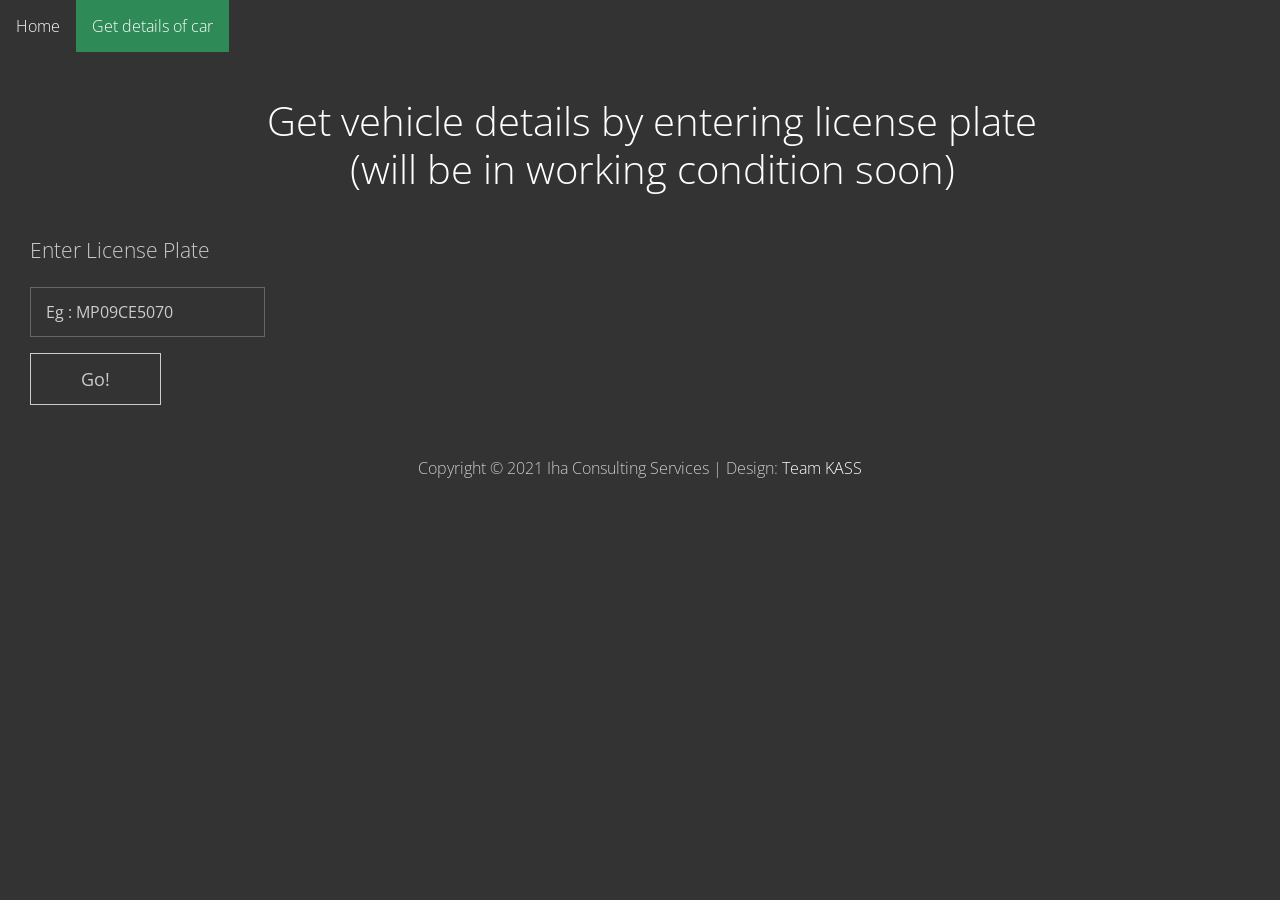
<file: deployment/api.html>
<!DOCTYPE html>
<html lang="en">

<head>
    <meta charset="UTF-8">
    <meta name="viewport" content="width=device-width, initial-scale=1.0">
    <meta http-equiv="X-UA-Compatible" content="ie=edge">

    <title>Iha Consulting Services</title>

    <!-- load CSS -->
    <link rel="stylesheet" href="https://fonts.googleapis.com/css?family=Open+Sans:300,400">
    <!-- Google web font "Open Sans" -->
    <link rel="stylesheet" href="css/bootstrap.min.css">
    <!-- https://getbootstrap.com/ -->
    <link rel="stylesheet" href="css/templatemo-style.css">
    <!-- Templatemo style -->
</head>

<ul>
  <li><a href="index.html">Home</a></li>
  <li><a class="active" href="#api">Get details of car</a></li>
</ul>

<body>

    <div class="container">
        <div class="row">
            <div class="col-lg-12">
                <header class="text-center tm-site-header">
                    <h1 class="pl-4 tm-site-title">Get vehicle details by entering license plate</h1>
	<h1 class="pl-4 tm-site-title">(will be in working condition soon)</h1>
                </header>
            </div>
        </div>
<div class="col-lg-6 mb-5">
                <h3 class="mb-4 tm-text-gray">Enter License Plate</h3>
                <form action="#contact" method="post" class="tm-contact-form">
                    <div class="row">
                        <div class="form-group col-xl-6">
                            <input type="text" id="contact_name" name="contact_name" class="form-control" placeholder="Eg : MP09CE5070" required/>
                        </div>
                    </div>
                    <button type="submit" class="btn  tm-btn-send">Go!</button>
                </form>
            </div>

        <!-- Footer -->
        <footer class="row mt-5 mb-5">
            <div class="col-lg-12">
                <p class="text-center tm-text-gray tm-copyright-text mb-0">Copyright &copy;
                    <span class="tm-current-year">2021</span> Iha Consulting Services
                    
                    | Design: <a href="#" class="tm-text-white">Team KASS</a>
                </p>
            </div>
        </footer>
    </div>
    <!-- .container -->

    <script src="js/jquery.min.js"></script>
    <!-- <script src="js/jquery-3.2.1.slim.min.js"></script> -->
    <script src="js/templatemo-script.js"></script>

</body>
</html>
</file>
<file: deployment/css/templatemo-style.css>
body {
    background-color: #333333;
    color: #FFFFFF;
    font-family: 'Open Sans', Helvetica, Arial, sans-serif;
    font-weight: 300;
    overflow-x: hidden;
}
body::-webkit-scrollbar {
  width: 20px;               /* width of the entire scrollbar */
}

body::-webkit-scrollbar-track {
  background: dark grey;        /* color of the tracking area */
}

body::-webkit-scrollbar-thumb {
  background-color: #222222;    /* color of the scroll thumb */
  border-radius: 10px;       /* roundness of the scroll thumb */
  border: 3px solid lightblue;  /* creates padding around scroll thumb */
}

h1,
h2,
h3,
h4,
h5,
h6 {
    font-weight: 300;
}

h3 {
    font-size: 1.3rem;
}

ul {
  list-style-type: none;
  margin: 0;
  padding: 0;
  overflow: hidden;
  background-color: #333;
 }
li {
  float: left;
 }
li a {
  display: block;
  color: white;
  text-align: center;
  padding: 14px 16px;
  text-decoration: none;
 }
li a.active {
  background-color: seagreen;
  color: white;
 }
li a:hover {
  background-color: purple;
 }

.tm-site-logo {
    width: 40px;
    height: 40px;
    border: 7px solid white;
    transform: rotate(45deg);
    display: inline-block;
    vertical-align: middle;
}

.tm-site-title {
    display: inline-block;
    vertical-align: middle;
    margin-bottom: 0;
}

.tm-site-header {
    padding-top: 45px;
    padding-bottom: 45px;
    margin-bottom: 0;
}

#tm-video-loader {
    border: 5px solid #f3f3f3;
    -webkit-animation: spin 1s linear infinite;
    animation: spin 1s linear infinite;
    border-top: 5px solid #555;
    border-radius: 50%;
    width: 50px;
    height: 50px;
    position: absolute;
    top: 0; left: 0; bottom: 0; right: 0;
    margin: auto;
}

@keyframes spin {
    0% { transform: rotate(0deg); }
    100% { transform: rotate(360deg); }
}

.tm-video-container {
    position: relative;
    max-width: 1280px;
    max-height: 640px;
    overflow-y: hidden;
}

.tm-video-text {
    display: inline-block;
}

.tm-welcome-video {
    max-width: 100%;
    min-width: 100%;
    min-height: 100%;
    width: auto;
    height: auto;
    z-index: -100;
    background-color: black;
    background-size: cover;
    transition: 1s opacity;
}

.tm-video-text-overlay {
    position: absolute;
    left: 60%;
    bottom: 30px;
}
.tm-video-text-overlay h1 {
	font-size: 3.4rem;
}
.tm-welcome-text {
    margin-top: 65px;
    margin-bottom: 65px;
    font-size: 2.2rem;
}

.tm-font-400 {
    font-weight: 400;
}

.tm-text-light-gray {
    color: #CDCDCD;
}

.tm-text-gray {
    color: #CCCCCC;
}

.tm-text-white {
    color: #FFFFFF;
}

a.tm-text-white:hover,
a.tm-text-white:focus {
    color: #FFFFFF;
}

.tm-text-green {
    color: #99CC66;
}

.tm-text-cyan {
    color: #33CCCC;
}

.tm-text-yellow {
    color: #FFFF66;
}

.tm-text-orange {
    color: #CC9966;
}

.tm-bg-dark {
    background-color: #262626;
}

.tm-bg-dark-light {
    background-color: #404040;
}

hr {
    border-color: #666666;
    max-width: 70%;
}

.tm-video-iframe {
    height: auto;
}

.tm-timeline-item {
    margin-left: 70px;
}

.tm-timeline-item-inner {
    display: flex;
    align-items: center;
}

.tm-img-timeline {
    width: 160px;
    height: 160px;
    display: inline-block;
    vertical-align: middle;
}

.tm-timeline-connector {
    width: 55px;
    height: 3px;
    background-color: #404040;
}

.tm-timeline-connector-vertical {
    height: 60px;
    width: 3px;
    background-color: #404040;
    margin-left: 260px;
}

.tm-timeline-description {
    display: inline-block;
    vertical-align: middle;
    border-radius: 20px;
    padding: 35px 40px;
    max-width: 712px;
}

.tm-section-mb {
    margin-bottom: 85px;
}

.tm-section-mt {
    margin-top: 85px;
}

.tm-contact-form {
    max-width: 500px;
}

.form-control {
    border-radius: 0;
    border-color: #666666;
	color: #CCC;
    background: transparent;
    padding: 12px 15px;
}

.form-control::placeholder {
    /* Chrome, Firefox, Opera, Safari 10.1+ */
    color: #CCCCCC;
    opacity: 1;
    /* Firefox */
}

.form-control:-ms-input-placeholder {
    /* Internet Explorer 10-11 */
    color: #DDDDDD;
}

.form-control::-ms-input-placeholder {
    /* Microsoft Edge */
    color: #DDDDDD;
}

iframe {
    max-width: 100%;
}

#google-map {
    max-width: 500px;
    width: 100%;
    height: 300px;
}

.tm-btn-send {
    border-radius: 0;
    font-size: 1.1rem;
    padding: 12px 50px;
    background: transparent;
    border: 1px solid #CCCCCC;
    color: #CCCCCC;
}

.tm-btn-send:hover,
.tm-btn-send:focus {
    background: #CCCCCC;
    color: #333333;
}

.form-control:focus {
    background-color: transparent;
    border-color: #CCCCCC;
	color: #FFF;
    box-shadow: 0 0 0 0.2rem #cccccc14;
}

input,
textarea,
[contenteditable] {
    caret-color: #FFFFFF;
}

p {
    line-height: 1.9;
}

@media (min-width: 1200px) {
    .container {
        max-width: 1310px;
    }
    .tm-container-2 {
        max-width: 1170px;
    }
}

@media (max-width: 1199px) {
    .tm-video-container {
        max-width: 932px;
        max-height: 466px;
    }
    .tm-video-text-overlay {
        left: 60%;
    }
}

@media (max-width: 991px) {
    #google-map,
    .tm-contact-form {
        max-width: 100%;
    }
    .google-map-iframe {
        width: 100%;
    }
    .tm-video-container {
        max-width: 690px;
        max-height: 345px;
    }
    .tm-video-text-overlay {
        left: 45%;
    }
	.tm-video-text-overlay h1 {
		font-size: 2.8rem;
	}
    .tm-timeline-item {
        margin-left: 25px;
    }
}

@media (max-width: 767px) {
    .tm-timeline-item {
        margin-left: 0;
    }
    .tm-video-container {
        max-width: 510px;
        max-height: 255px;
    }
    .tm-video-container,
    .tm-welcome-video {
        min-height: 220px;
    }
    .tm-video-text-overlay {
        left: 25%;
    }
}

@media (max-width: 584px) {
    .tm-timeline-item-inner {
        flex-direction: column;
    }
    .tm-timeline-connector {
        width: 3px;
        height: 55px;
    }
    .tm-timeline-connector-vertical {
        margin-left: auto;
        margin-right: auto;
    }
}

@media (max-width: 575px) {
    .container {
        max-width: 540px;
    }
    .tm-video-text-overlay {
        left: 30%;
    }
    .tm-video-text-overlay h1 {
        font-size: 1.8rem;
    }
}


@media (max-width: 480px) {
    .tm-video-container {
        overflow-x: hidden;
    }
    .tm-welcome-video {
        min-width: auto;
        max-width: 125%;
    }
}
</file>
